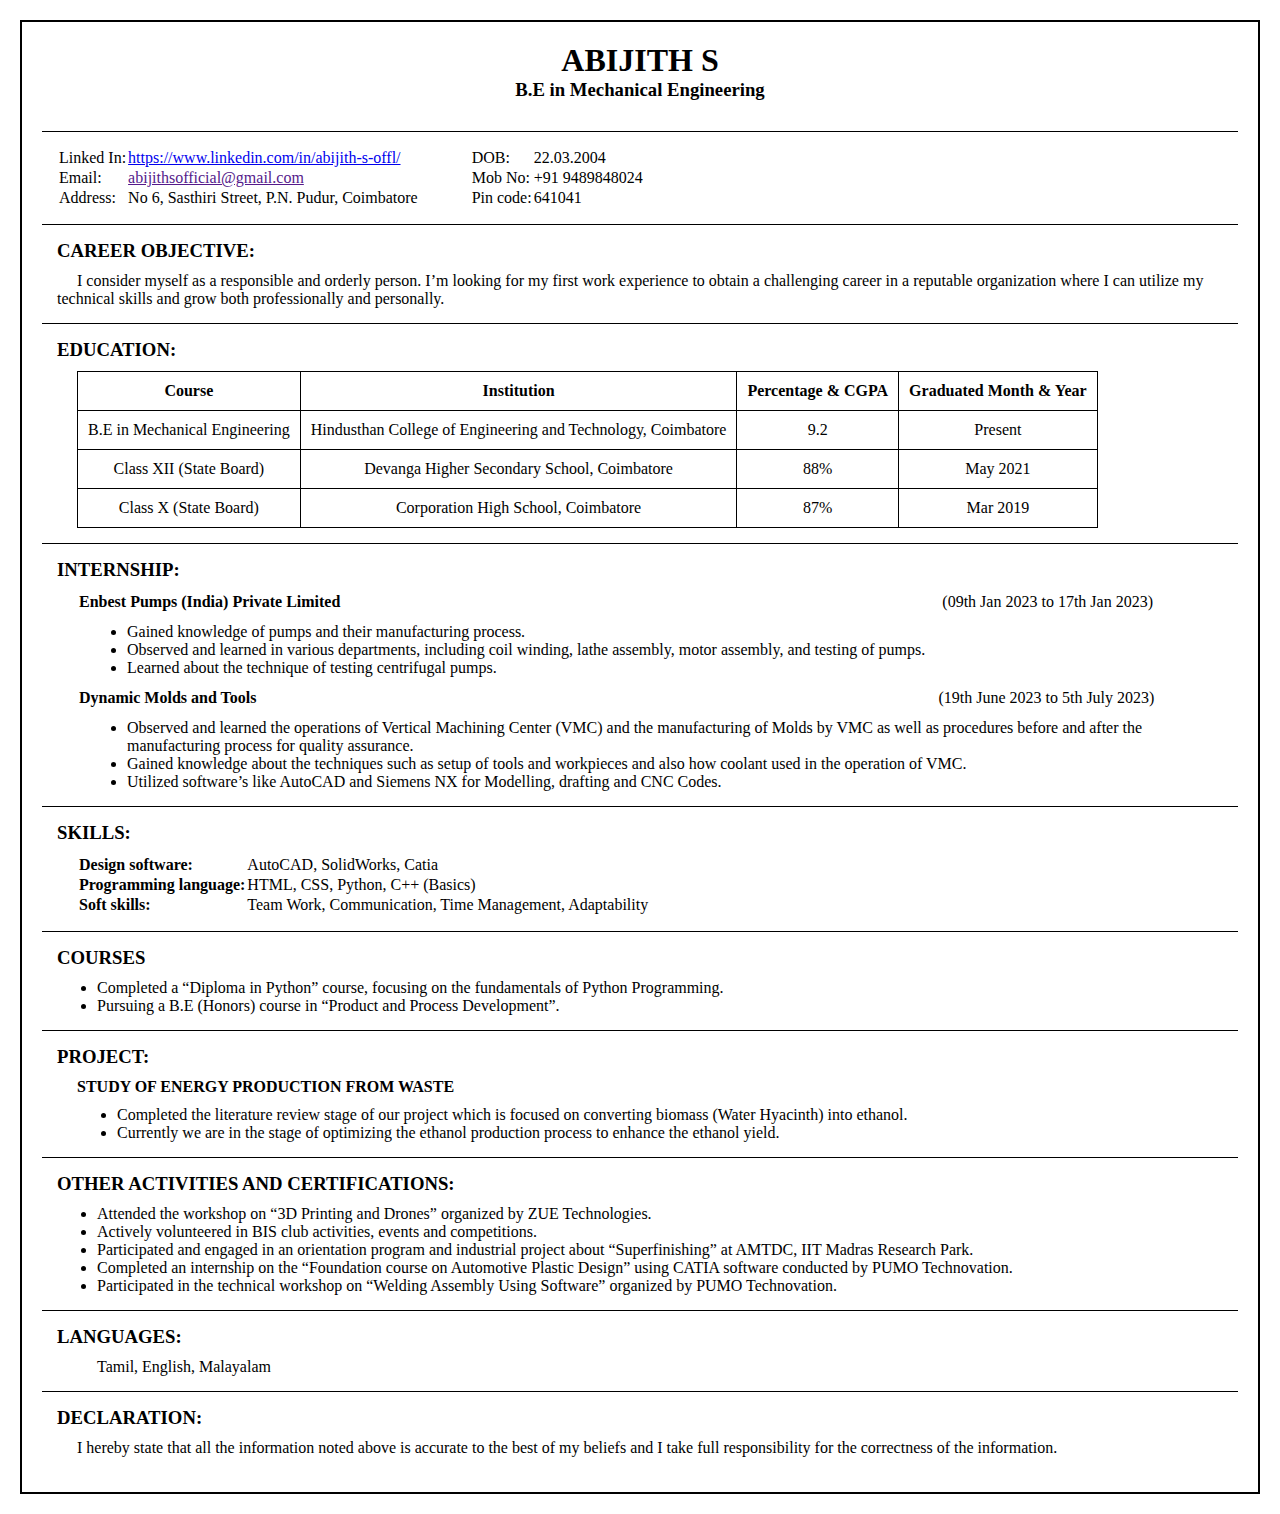
<file: index.html>
<!DOCTYPE html>
<html lang="en">

<head>
    <meta charset="UTF-8">
    <meta name="viewport" content="width=device-width, initial-scale=1.0">
    <title>Resume</title>
    <link rel="stylesheet" href="resumestyle.css">
</head>

<body>

    <div class="border">
        <div class="name">
            <h1>ABIJITH S</h1>
            <h3>B.E in Mechanical Engineering</h3>
        </div>

        <div class="biodata">
            <table>
                <tr>
                    <td>Linked In: </td>
                    <td><a
                            href="https://www.linkedin.com/in/abijith-s-offl/">https://www.linkedin.com/in/abijith-s-offl/</a>
                    </td>
                </tr>
                <tr>
                    <td>Email: </td>
                    <td><a href="">abijithsofficial@gmail.com</a></td>
                </tr>
                <tr>
                    <td>Address: </td>
                    <td>No 6, Sasthiri Street, P.N. Pudur, Coimbatore</td>
                </tr>
            </table>
            <table>
                <tr>
                    <td>DOB: </td>
                    <td>22.03.2004</td>
                </tr>
                <tr>
                    <td>Mob No: </td>
                    <td>+91 9489848024</td>
                </tr>
                <tr>
                    <td>Pin code: </td>
                    <td>641041</td>
                </tr>
            </table>
        </div>
        
        <div class="obj">
            <h3>CAREER OBJECTIVE:</h3>
            <p>&nbsp;&nbsp;&nbsp;&nbsp;&nbsp;I consider myself as a responsible and orderly person. I’m looking for my
                first work experience to obtain a challenging career in a reputable organization where I can utilize my
                technical skills and grow both professionally and personally.</p>
        </div>

        <div class="edu">
            <h3>EDUCATION: </h3>
            <table>
                <tr>
                    <th>Course</th>
                    <th>Institution</th>
                    <th>Percentage & CGPA</th>
                    <th>Graduated Month & Year</th>
                </tr>
                <tr>
                    <td>B.E in Mechanical Engineering</td>
                    <td>Hindusthan College of Engineering and Technology, Coimbatore</td>
                    <td>9.2</td>
                    <td>Present</td>
                </tr>
                <tr>
                    <td>Class XII (State Board)</td>
                    <td>Devanga Higher Secondary School, Coimbatore</td>
                    <td>88%</td>
                    <td>May 2021</td>
                </tr>
                <tr>
                    <td>Class X (State Board)</td>
                    <td>Corporation High School, Coimbatore</td>
                    <td>87%</td>
                    <td>Mar 2019</td>
                </tr>
            </table>
        </div>

        <div class="inter">
            <h3>INTERNSHIP:</h3>
            <div class="intern1">
                <table>
                    <th>Enbest Pumps (India) Private Limited</th>
                    <td>(09th Jan 2023 to 17th Jan 2023)</td>
                </table>
                <ul>
                    <li>
                        <p>Gained knowledge of pumps and their manufacturing process.</p>
                    </li>
                    <li>Observed and learned in various departments, including coil winding, lathe assembly, motor
                        assembly, and testing of pumps.</li>
                    <li>Learned about the technique of testing centrifugal pumps.</li>
                </ul>
            </div>
            <div class="intern2">
                <table>
                    <th>Dynamic Molds and Tools</th>
                    <td>(19th June 2023 to 5th July 2023)</td>
                </table>
                <ul>
                    <li>
                        <p>Observed and learned the operations of Vertical Machining Center (VMC) and the manufacturing
                            of Molds by VMC as well as procedures before and after the manufacturing process for quality
                            assurance.</p>
                    </li>
                    <li>
                        <p>Gained knowledge about the techniques such as setup of tools and workpieces and also how
                            coolant used in the operation of VMC.</p>
                    </li>
                    <li>
                        <p>Utilized software’s like AutoCAD and Siemens NX for Modelling, drafting and CNC Codes.</p>
                    </li>
                </ul>
            </div>
        </div>

        <div class="skill">
            <h3>SKILLS:</h3>
            <table>
                <tr>
                    <th>Design software: </th>
                    <td>AutoCAD, SolidWorks, Catia</td>
                </tr>
                <tr>
                    <th>Programming language: </th>
                    <td>HTML, CSS, Python, C++ (Basics)</td>
                </tr>
                <tr>
                    <th>Soft skills: </th>
                    <td>Team Work, Communication, Time Management, Adaptability</td>
                </tr>
            </table>
        </div>

        <div class="course">
            <h3>COURSES</h3>
            <ul>
                <li><p>Completed a “Diploma in Python” course, focusing on the fundamentals of Python Programming.</p></li>
                <li><p>Pursuing a B.E (Honors) course in “Product and Process Development”.</p></li>
            </ul>
        </div>
        
        <div class="proj">
            <h3>PROJECT:</h3>
            <h4>STUDY OF ENERGY PRODUCTION FROM WASTE</h4>
            <ul>
                <li><p>Completed the literature review stage of our project which is focused on converting biomass (Water Hyacinth) into ethanol.</p></li>
                <li><p>Currently we are in the stage of optimizing the ethanol production process to enhance the ethanol yield.</p></li>
            </ul>
        </div>

        <div class="actv">
            <h3>OTHER ACTIVITIES AND CERTIFICATIONS:</h3>
            <ul>
                <li><p>Attended the workshop on “3D Printing and Drones” organized by ZUE Technologies.</p></li>
                <li><p>Actively volunteered in BIS club activities, events and competitions.</p></li>
                <li><p>Participated and engaged in an orientation program and industrial project about “Superfinishing” at AMTDC, IIT Madras Research Park.</p></li>
                <li><p>Completed an internship on the “Foundation course on Automotive Plastic Design” using CATIA software conducted by PUMO Technovation.</p></li>
                <li><p>Participated in the technical workshop on “Welding Assembly Using Software” organized by PUMO Technovation.</p></li>
            </ul>
        </div>

        <div class="lang">
            <h3>LANGUAGES:</h3>
            <ol>
                <li>Tamil,</li>
                <li>English,</li>
                <li>Malayalam</li>
            </ol>
        </div>
        
        <div class="decl">
            <h3>DECLARATION:</h3>
            <p>I hereby state that all the information noted above is accurate to the best of my beliefs and I take full responsibility for the correctness of the information.</p>
            
        </div>
    </div>
</body>

</html>
</file>
<file: resumestyle.css>
* {
    margin: 0%;
    padding: 0%;
}

.name {
    text-align: center;
    padding-bottom: 20px;
    border-bottom: 1px solid black;
}

.border {
    height: 100%;
    padding: 20px;
    margin: 20px;
    border: 2px solid black;
}

.biodata,
.obj,
.edu,
.inter, .skill, .course,.proj,.actv,.lang {
    padding: 15px;
    border-bottom: 1px solid black;
}

.biodata {
    display: flex;
}

.biodata table {
    padding-right: 50px;
}



.edu table {
    text-align: center;
    border-collapse: collapse;
    margin-left: 20px;
}

.edu th,
.edu td {
    border: 1px solid black;
}

.edu td,
.edu th {
    padding: 10px;
}

h3 {
    padding-bottom: 10px;
}

.intern1 {
    padding-bottom: 10px;
}
.inter table{
    padding-bottom: 10px;
    padding-left: 20px;
}
.intern1 th {
    padding-right: 600px;
}
.intern2 th {
    padding-right: 680px;
}
.inter ul{
    margin-left: 70px;
}

.skill th{
    text-align: left;
    padding-left: 20px;
}
.course ul{
    padding-left: 40px;
}

.proj h4{
    padding-left: 20px;
    padding-bottom: 10px;
}.proj ul{
    padding-left: 60px;
}

.actv ul{
    padding-left: 40px;
}

.lang ol {
    padding-left: 40px; 
}
.lang li {
    display: inline-block;
}

.decl {
    padding: 15px;
}.decl p{
    padding-left: 20px;
}
</file>
